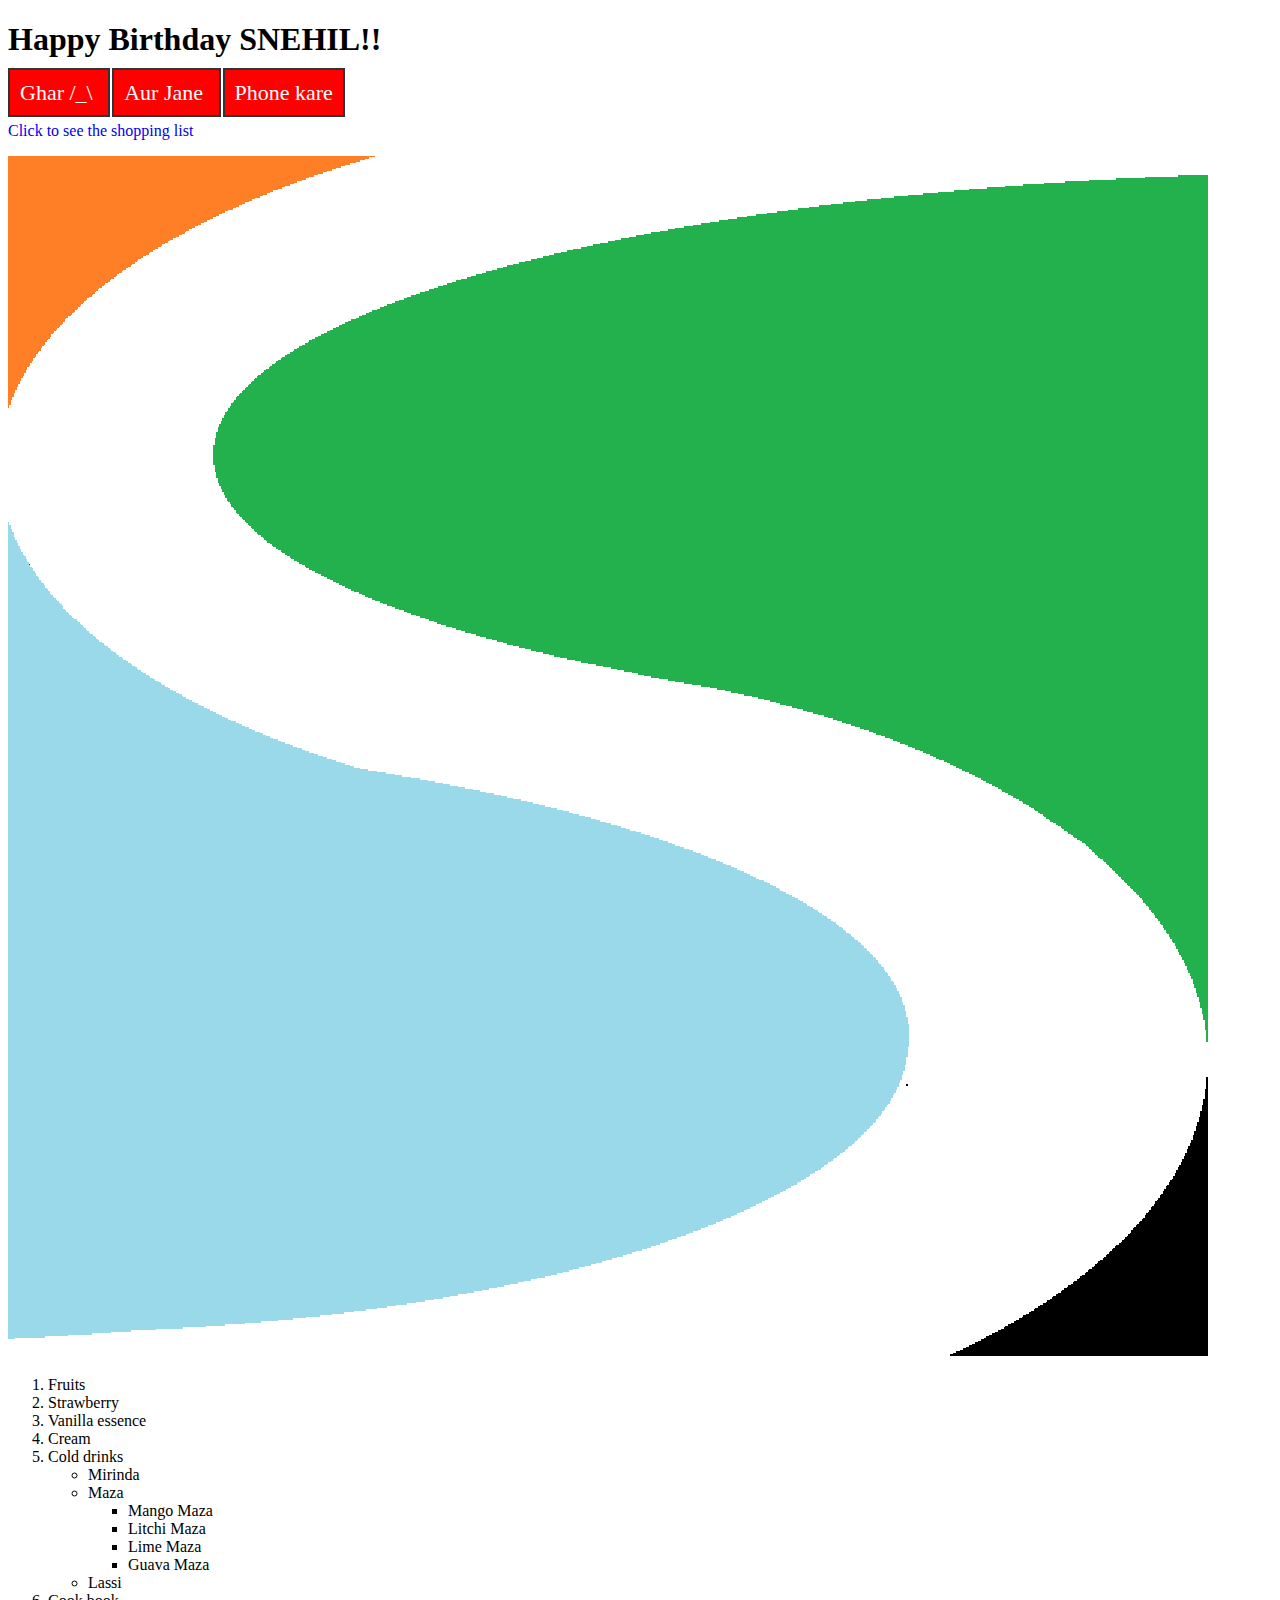
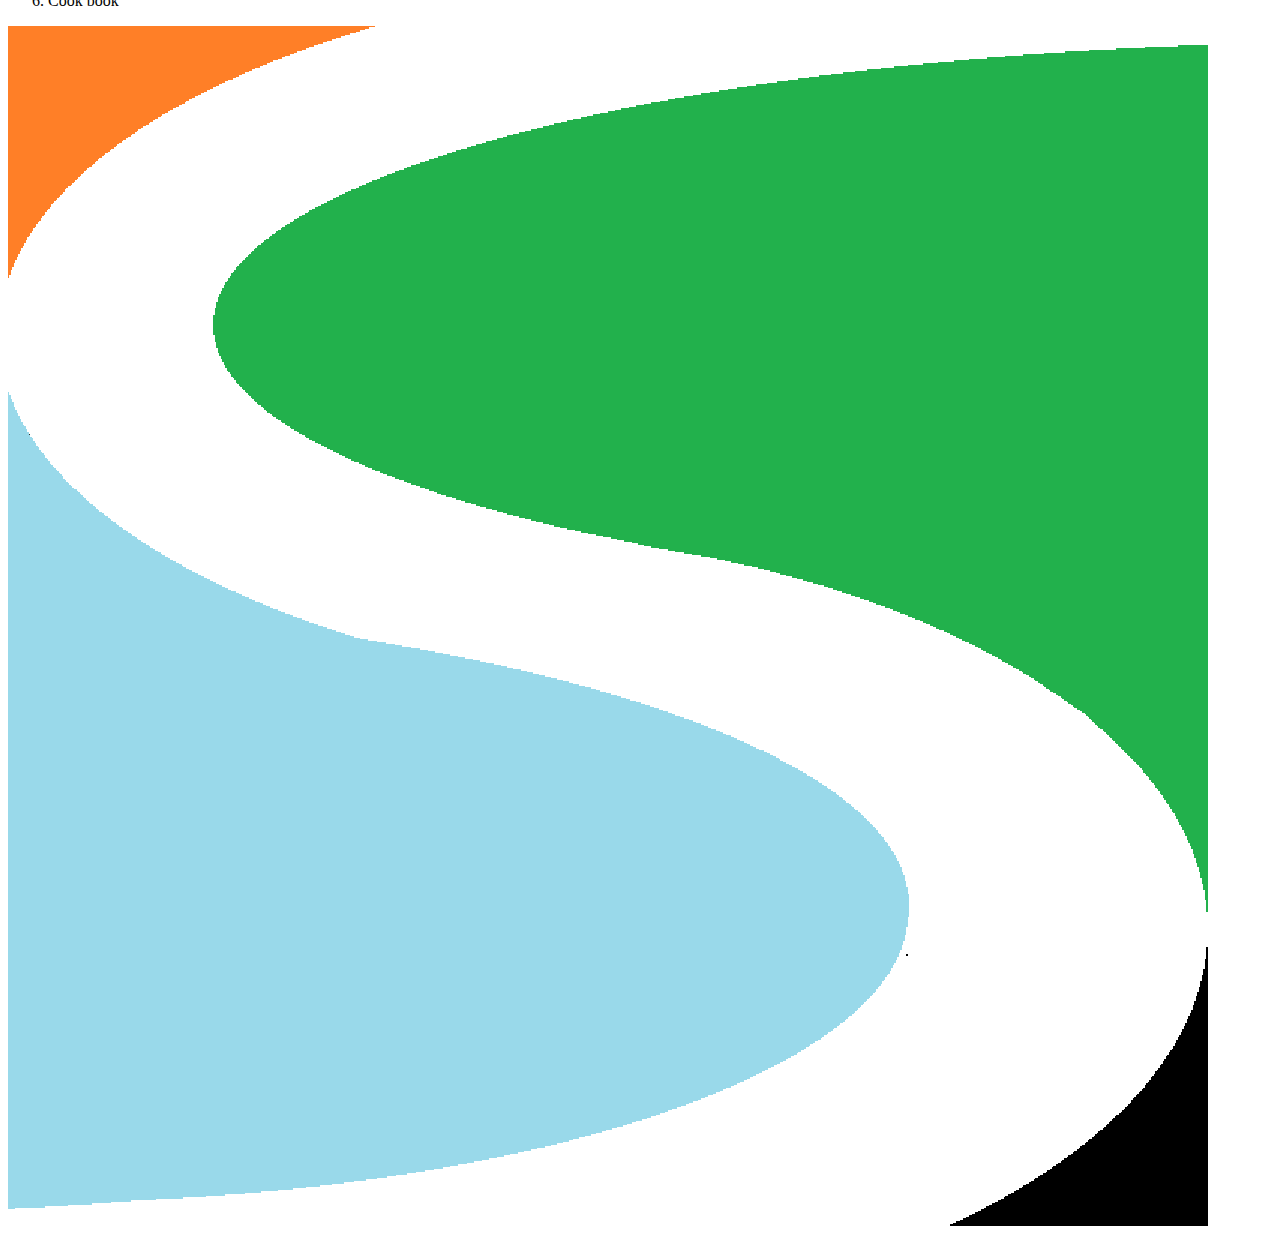
<file: index.html>
<!doctype HTML>
<HTML>
	<HEAD>
	<TITLE>
   	SNEHIL KUMAR
	</TITLE>
	<link rel="icon" href="Assets/logo.png">
	<link rel="stylesheet" href="style.css">
	</HEAD>
	<BODY>
		<H1>
			Happy Birthday SNEHIL!!
		</H1>
		<p>
			<ul id="MENU">
				<li>
					<a href="home.html">
						Ghar /_\
					</a>
				</li>
				<li>
					<a href="about.html">
						Aur Jane
					</a>
				</li>
				<li>
					<a href="contact.html">
						Phone kare
					</a>
				</li>
			</ul>
		</p>
		<p>
			<a href="#shopping">
				Click to see the shopping list
			</a>
		</p>
		<img src="Assets/logo 1200 px.png">
		<SECTION id="shopping">
			<ol starts="D">
				<li>
					Fruits
				</li>
				<li>
					Strawberry
				</li>
				<li>
					Vanilla essence
				</li>
				<li>
					Cream
				</li>
				<li>
					Cold drinks
					<ul>
						<li>
							Mirinda
						</li>
						<li>
							Maza
							<ul>
								<li>
									Mango Maza
								</li>
								<li>
									Litchi Maza
								</li>
								<li>
									Lime Maza
								</li>
								<li>
									Guava Maza
								</li>
							</ul>
						</li>
						<li>
							Lassi
						</li>
					</ul>
				</li>
				<li>
					Cook book
				</li>
			</ol>
		</SECTION>
		<p>
			<img src = "Assets/logo 1200 px.png">
		</p>
	</BODY>
</HTML>
</file>
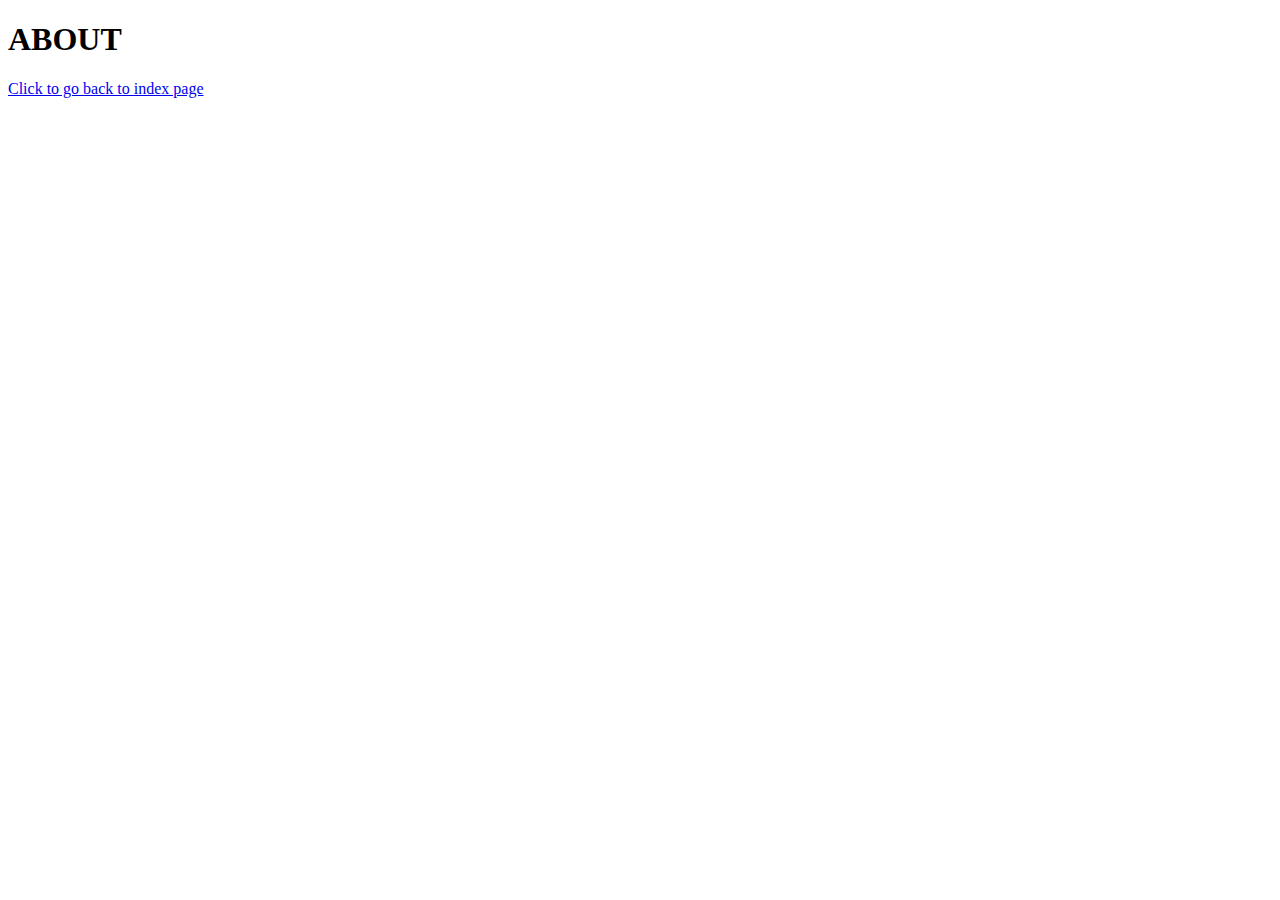
<file: about.html>
<!DOCTYPE HTML>
<HTML>
	<HEAD>
		<TITLE>
			SNEHIL
		</TITLE>
		<link rel="icon" href="Assets/logo 800 px.png">
	</HEAD>
	<BODY>
		<H1>
			ABOUT
		</H1>
		<p>
			<a href = "index.html">Click to go back to index page</a>
		</p>
	</BODY>
</HTML>
</file>
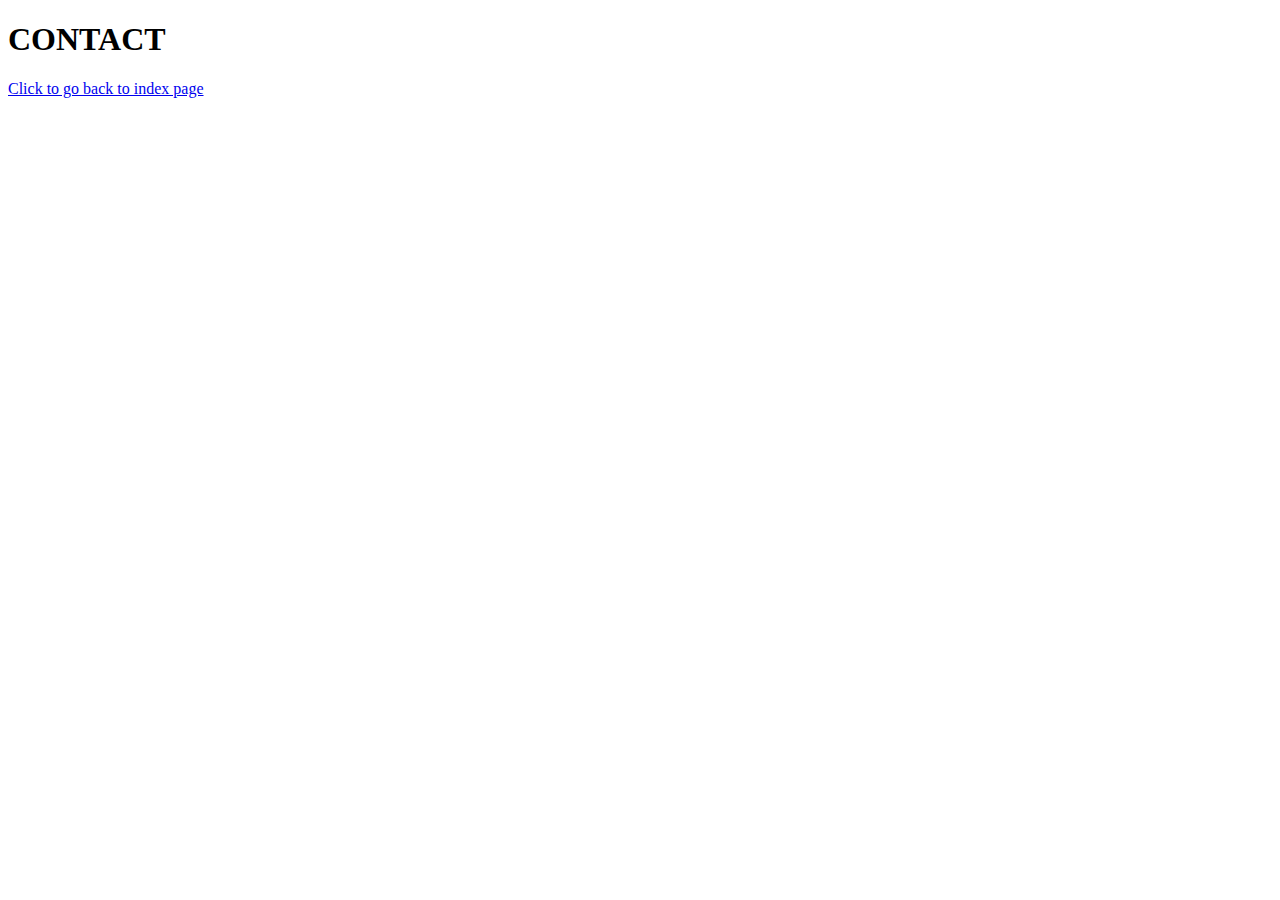
<file: contact.html>
<!DOCTYPE HTML>
<HTML>
	<HEAD>
		<TITLE>
			SNEHIL
		</TITLE>
		<link rel="icon" href="Assets/logo 800 px.png">
	</HEAD>
	<BODY>
		<H1>
			CONTACT
		</H1>
		<p>
			<a href = "index.html">Click to go back to index page</a>
		</p>
	</BODY>
</HTML>
</file>
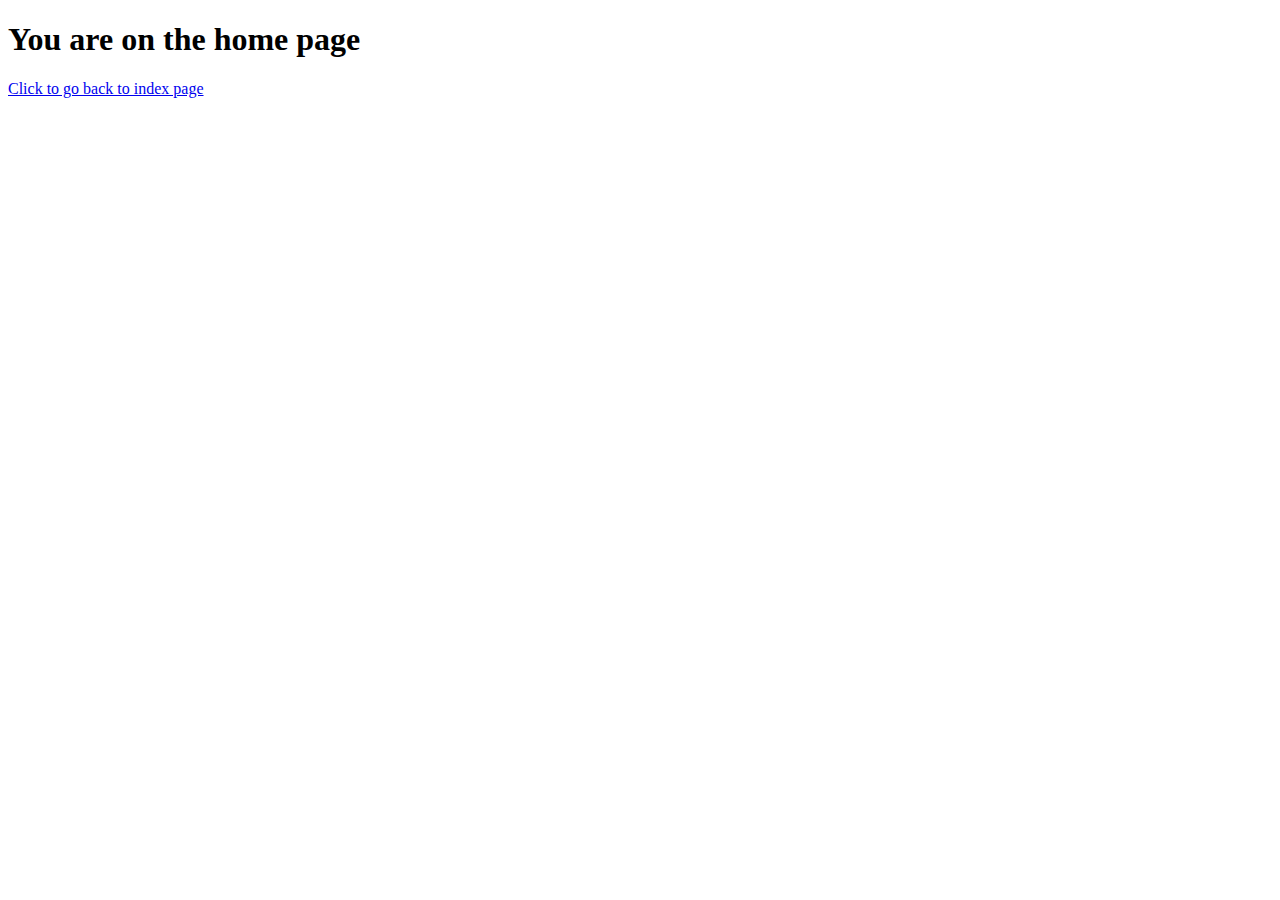
<file: home.html>
<!DOCTYPE HTML>
<HTML>
	<HEAD>
		<TITLE>
			SNEHIL
		</TITLE>
		<link rel="icon" href="Assets/logo 800 px.png">
	</HEAD>
	<BODY>
		<H1>
			You are on the home page
		</H1>
		<p>
			<a href = "index.html">Click to go back to index page</a>
		</p>
	</BODY>
</HTML>
</file>
<file: style.css>
ul#MENU{
	margin: 0;
	padding: 0;
}

ul#MENU li{
	display: inline;
	list-style-type: none;
}

ul#MENU a:link, ul#MENU a:visited {
	text-decoration: none;
	background: red;
	color: white;
	padding: 10px;
	margin-right: 2px;
	font-size: 22px;
	font-family: Garamond;
	border: 2px solid #333;
}

ul#MENU a:hover, ul#MENU a:active {
	background: hotpink;
}

a {
	text-decoration: none;
}
</file>
